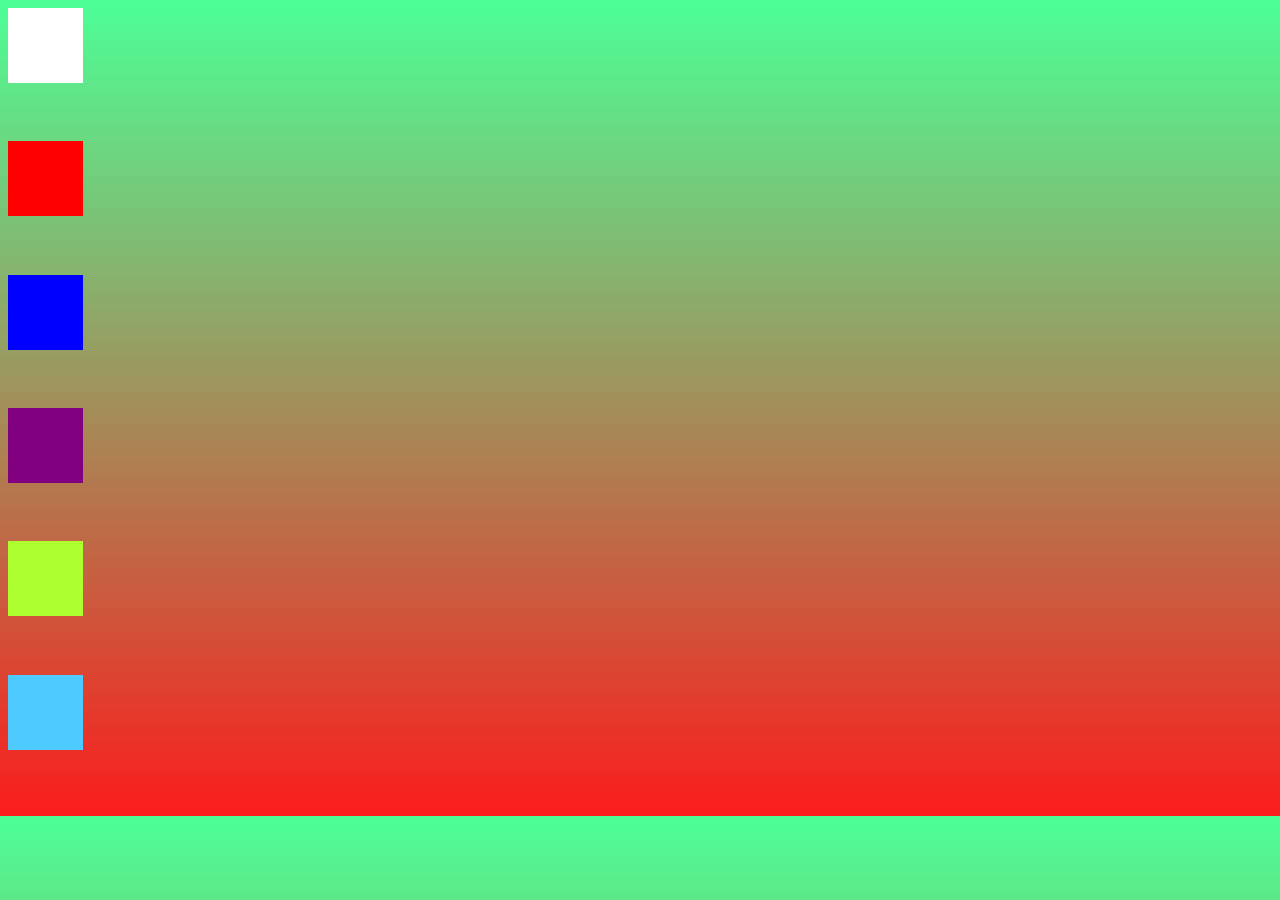
<file: css-dj/index.html>
<!DOCTYPE html>
<html lang="en">
<head>
    <meta charset="UTF-8">
    <meta http-equiv="X-UA-Compatible" content="IE=edge">
    <meta name="viewport" content="width=device-width, initial-scale=1.0">
    <title>Document</title>
    <link rel="stylesheet" href="style.css">
</head>
<body>
    <div id="box1"></div>
    <div id="box2"></div>
    <div id="box3"></div>
    <div id="box4"></div>
    <div id="box5"></div>
    <div id="box6"></div>
</body>
</html>
</file>
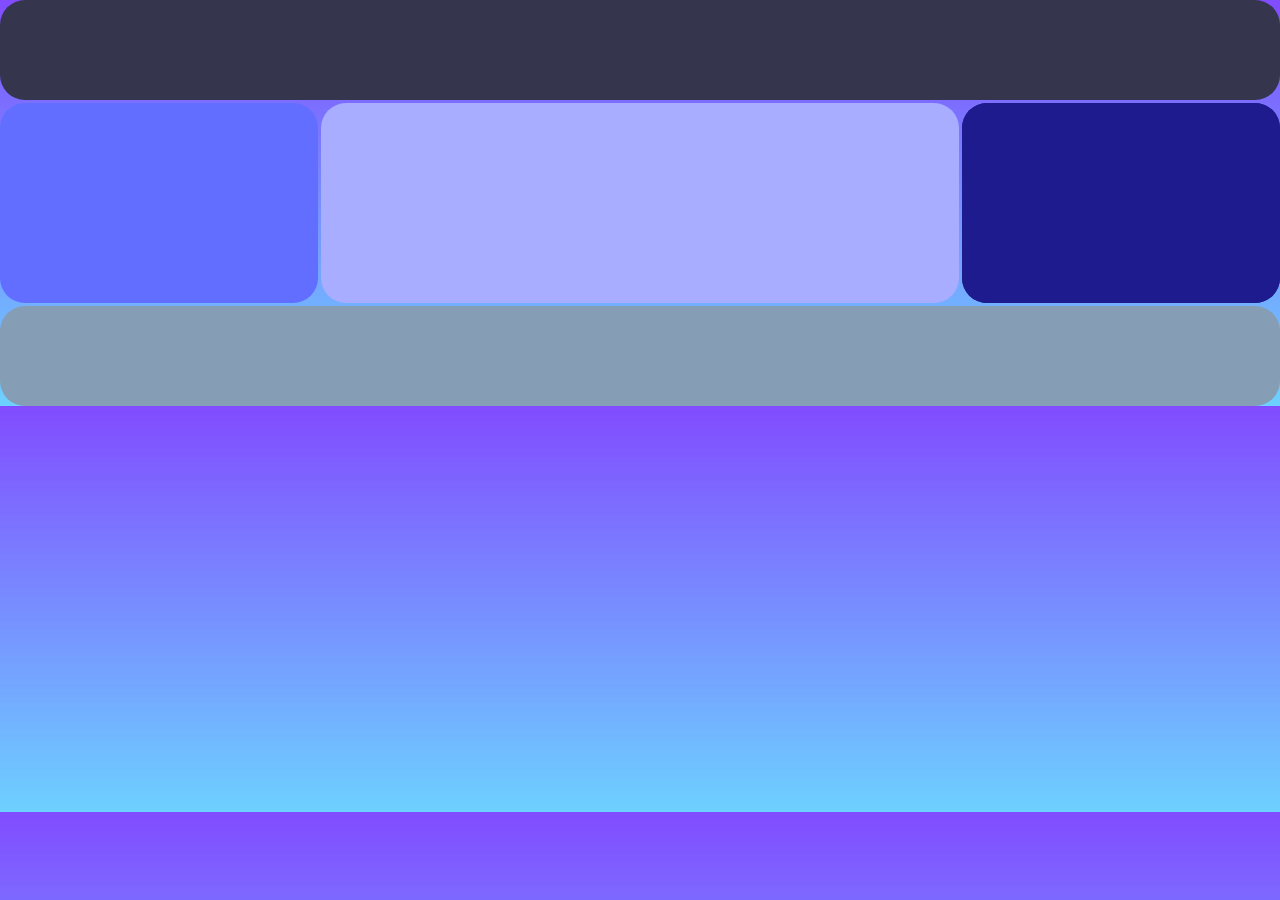
<file: css-grid-practice/index.html>
<!DOCTYPE html>
<html lang="en">
<head>
    <meta charset="UTF-8">
    <meta http-equiv="X-UA-Compatible" content="IE=edge">
    <meta name="viewport" content="width=device-width, initial-scale=1.0">
    <title>Document</title>
    <link rel="stylesheet" href="grid.css">
</head>
<body>
<div id="grid">
    <div id="box1"></div>
    <div id="box2"></div>
    <div id="box3"></div>
    <div id="box3"></div>
    <div id="box4"></div>
    <div id="box5"></div>
    </div>
</body>
</html>
</file>
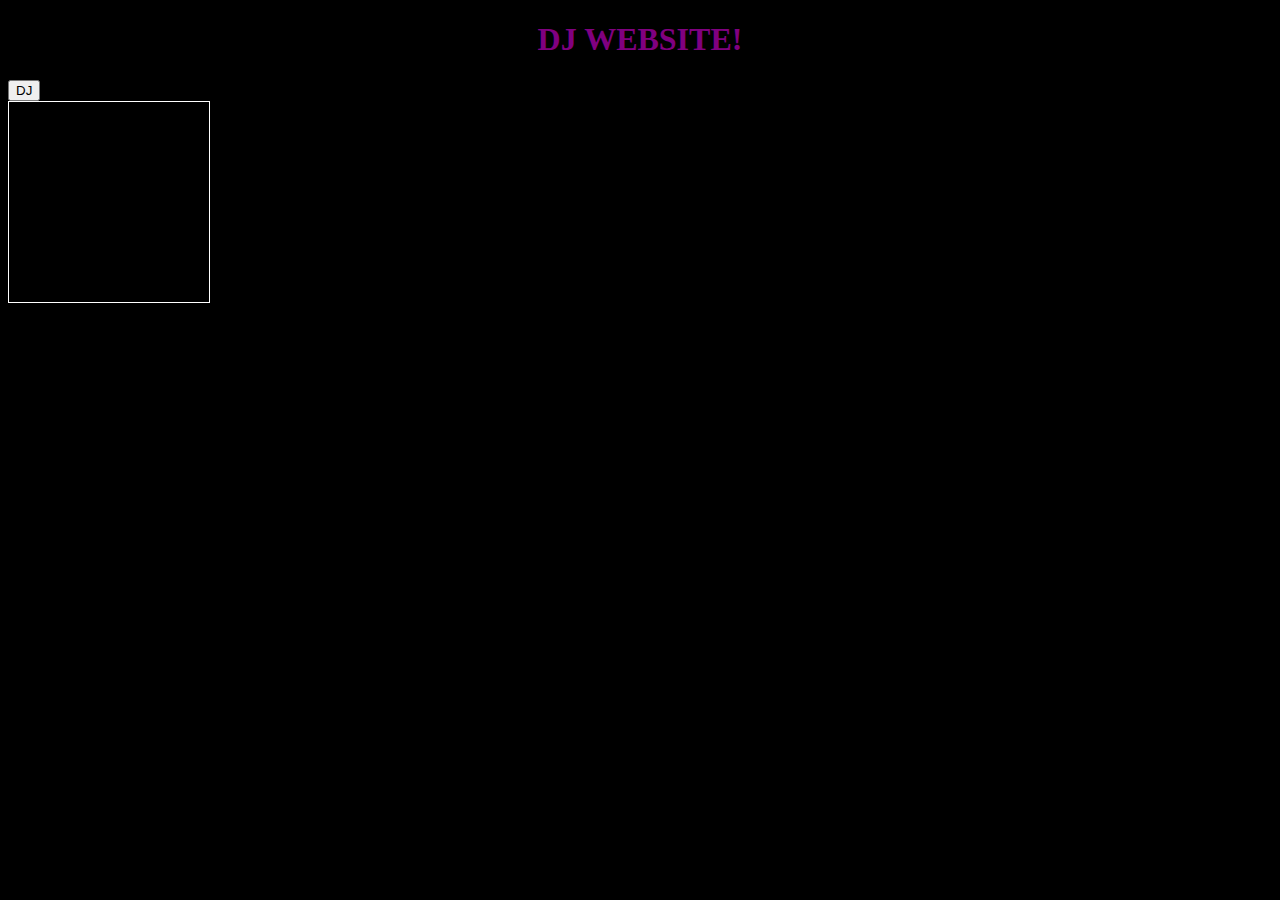
<file: dj/index.html>
<!DOCTYPE html>
<html lang="en">
<head>
    <link rel="stylesheet" href="./style.css">

    <meta charset="UTF-8">
    <meta http-equiv="X-UA-Compatible" content="IE=edge">
    <meta name="viewport" content="width=device-width, initial-scale=1.0">
    <title>Document</title>
</head>
<body>
    <h1 id="header">DJ WEBSITE!</h1>
    <button id="btn">DJ</button>
    <div id="box"></div>
<script src="apps.js"></script>
</body>
</html>
</file>
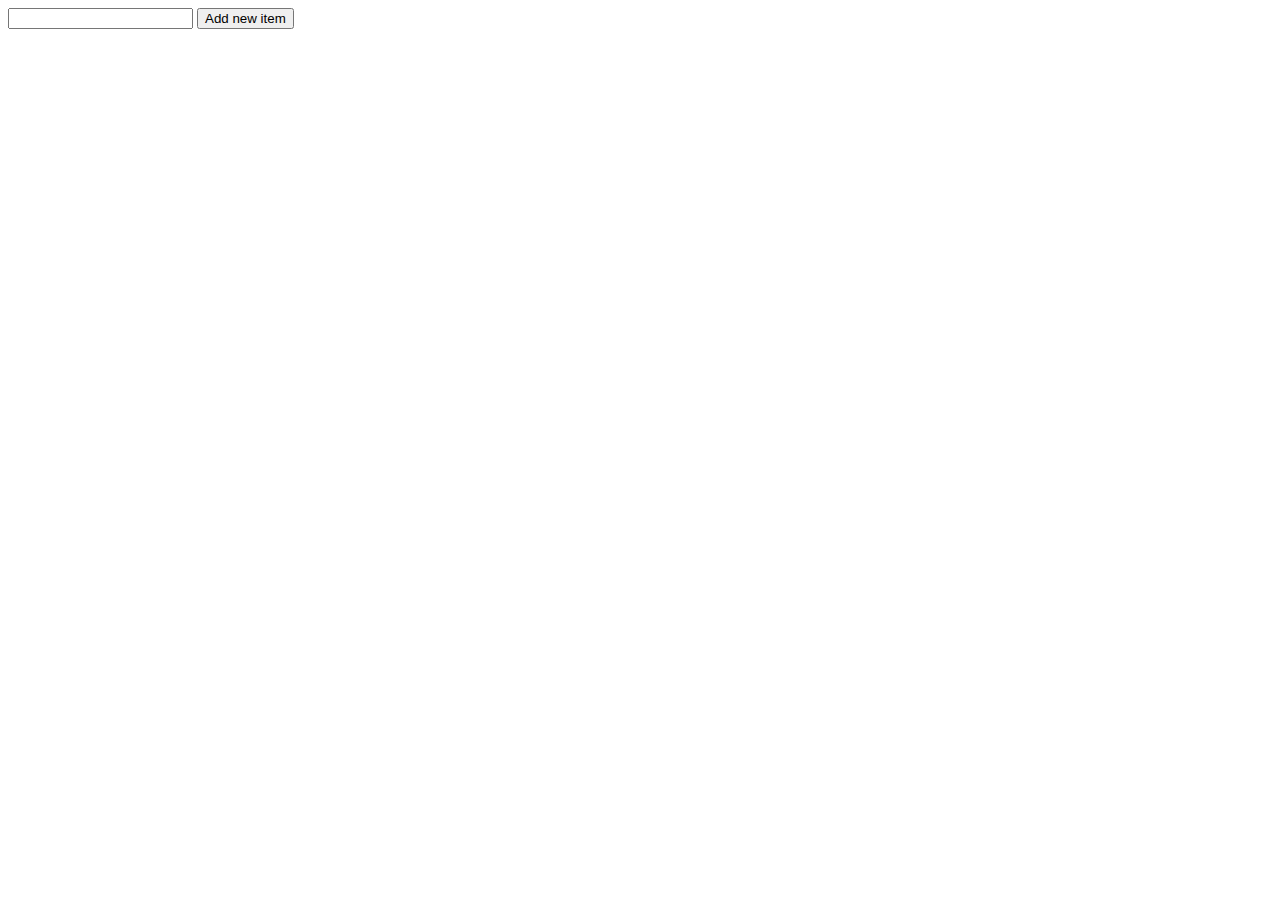
<file: dom-debug/index.html>
<!DOCTYPE html>
<html lang="en">
<head>
    <meta charset="UTF-8">
    <meta name="viewport" content="width=device-width, initial-scale=1.0">
    <meta http-equiv="X-UA-Compatible" content="ie=edge">
    <link rel="stylesheet" href="style.css">
    <title>DOM Debug</title>
</head>
<body>
    <div class="main" data-level="0">
        <input id="input"/>
        <button id="add">Add new item</button>
        <div id="list">

        </div>
    </div>
    <script src="index.js"></script>
</body>
</html>
</file>
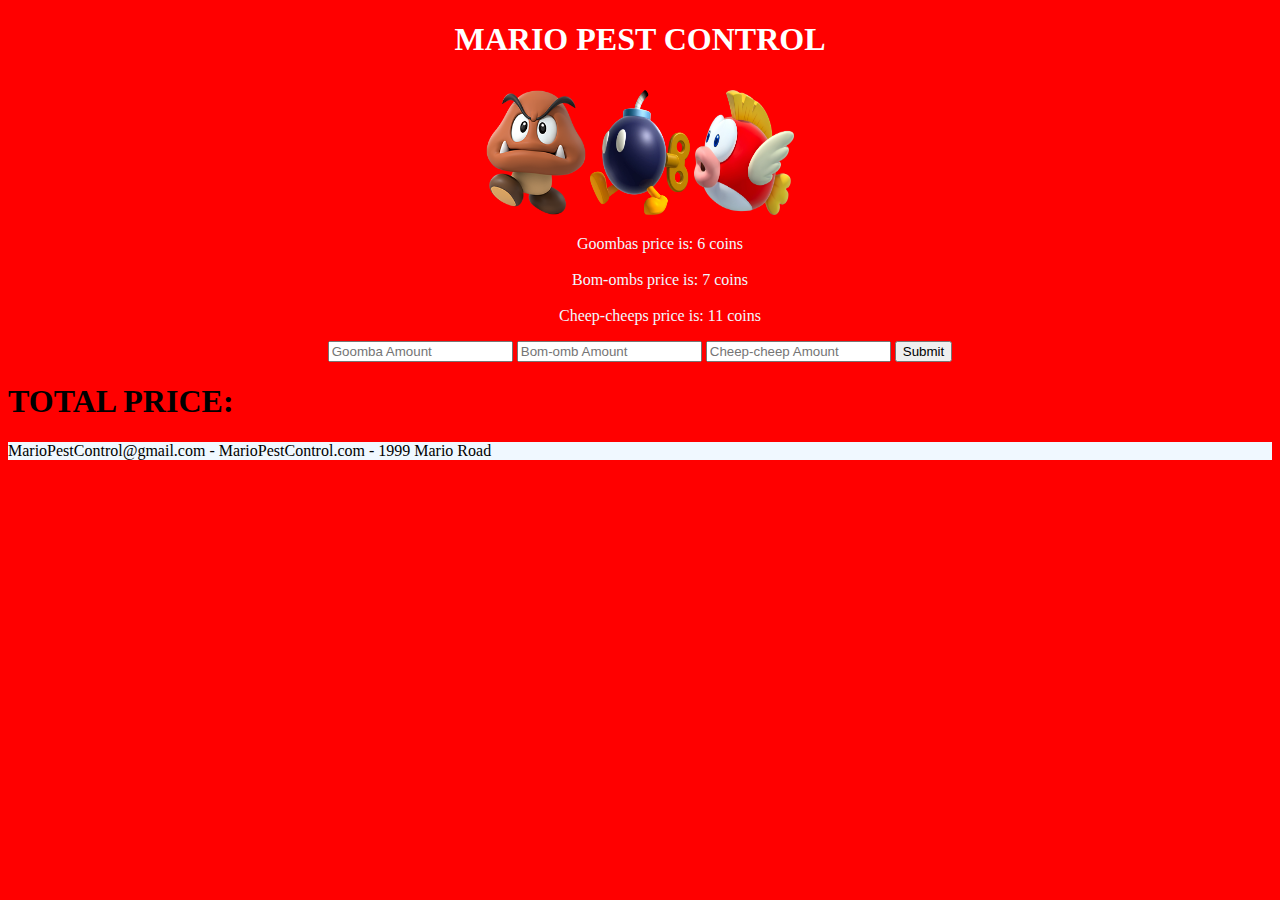
<file: mario-pest-control/index.html>
<!DOCTYPE html>
<html lang="en">
<head>
    <meta charset="UTF-8">
    <meta http-equiv="X-UA-Compatible" content="IE=edge">
    <meta name="viewport" content="width=device-width, initial-scale=1.0">
    <title>Document</title>
    <link rel="stylesheet" href="style.css">
</head>
<body>
    <div>
    <h1 class="header">MARIO PEST CONTROL</h1>
    </div>
    
    <div class="images">
    <img id="goombaImg" src="goomba2.webp">
    <img id="bombImg" src="bombomb.webp">
    <img id="cheepImg" src="cheepcheep.webp">


    </form>
    <Div class="pests"> 
    <ul class="list">
    <li>Goombas price is: 6 coins</li>
    <br>
    <li>Bom-ombs price is: 7 coins</li>
    <br>
    <li>Cheep-cheeps price is: 11 coins</li>
    </ul>
    </div>

    <form class="priceInput"name="priceInput">
        <div class="input">
        <input type="number" id="goombaInput" name="goomba" placeholder="Goomba Amount">
        <input type="number" id="bombInput" name="bomb" placeholder="Bom-omb Amount">
        <input type="number" id="cheepInput"name="fish" placeholder="Cheep-cheep Amount">
        <button>Submit</button>
        </div>
        
    </form>

    </div>
    <div>
    <H1 id="price">TOTAL PRICE:</H1>
    </div>
    <div>
        <footer id="footer">MarioPestControl@gmail.com - MarioPestControl.com - 1999 Mario Road</footer>
    </div>
    <script src="main.js"></script>
</body>
</html>
</file>
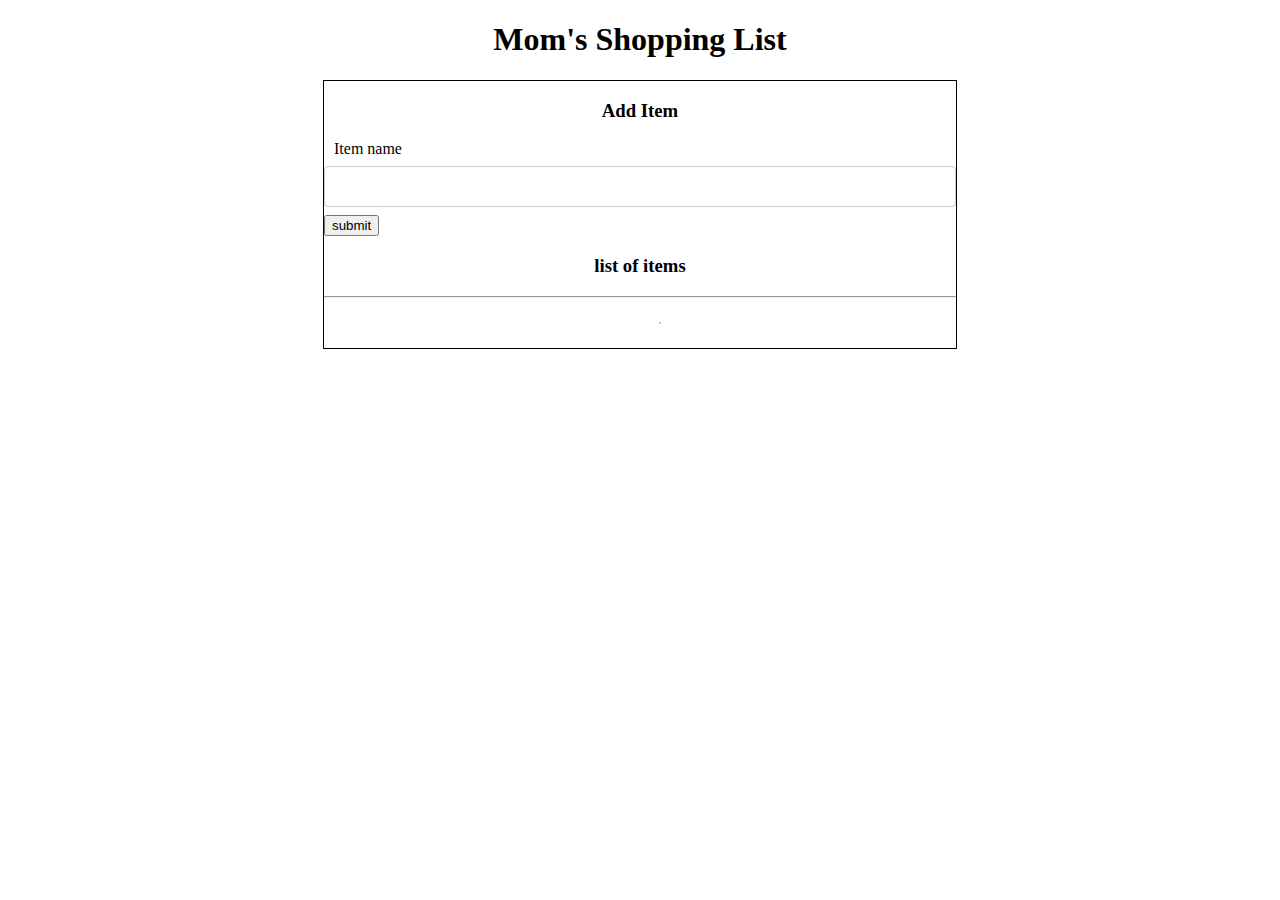
<file: moms-shopping-list/index.html>
<!DOCTYPE html>
<html lang="en">
<head>
    <meta charset="UTF-8">
    <meta name="viewport" content="width=device-width, initial-scale=1.0">
    <meta http-equiv="X-UA-Compatible" content="ie=edge">
    <link rel="stylesheet" href="style.css">
    <title>Mom's Shopping List</title>
</head>
<body>
    <div class="title-bar">
        <h1 class="title">Mom's Shopping List</h1>
    </div>
    <div class="main">
        <div class="title-bar">
            <h3 class="title">Add Item</h3>
        </div>
        <form name="addItem" id="add-todo">
            <label class="label" for="title">Item name</label>
            <input class="input" name="title" id="title"  />
            <button>submit</button>
        </form>
        <div class="todos">
            <div class="title-bar">
                <h3 class="title">list of items</h3>
            </div>
            <hr>
            <ul id="list" >
                <!-- <li>
                    <div>Milk</div>
                    <button>edit</button>
                    <button>X</button>
                </li>
                <li>
                    <div>Cheerios</div>
                    <button>edit</button>
                    <button>X</button>
                </li>
                <li>
                    <div>2 Goats</div>
                    <button>edit</button>
                    <button>X</button>
                </li>   -->
                <hr>              
            </ul>
        </div>
    </div>
    <script src="apps.js"></script>
</body>
</html>
</file>
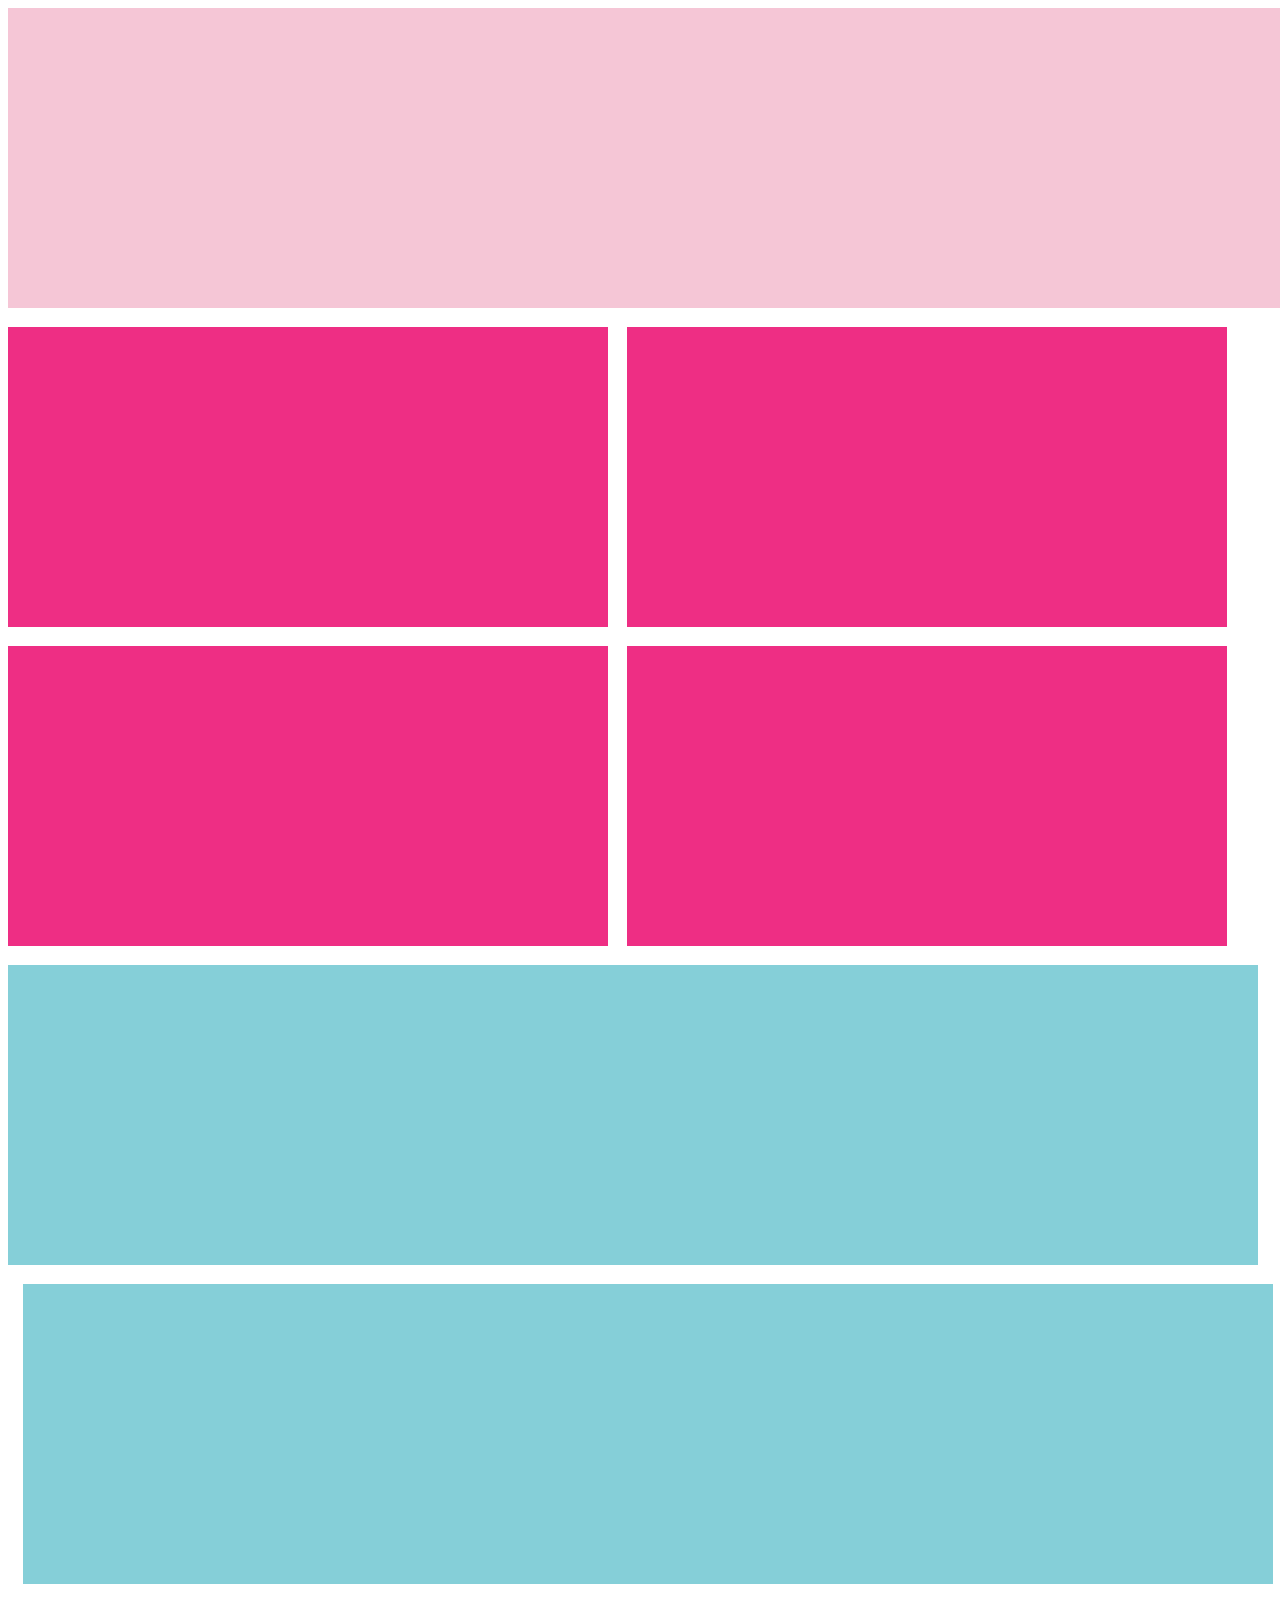
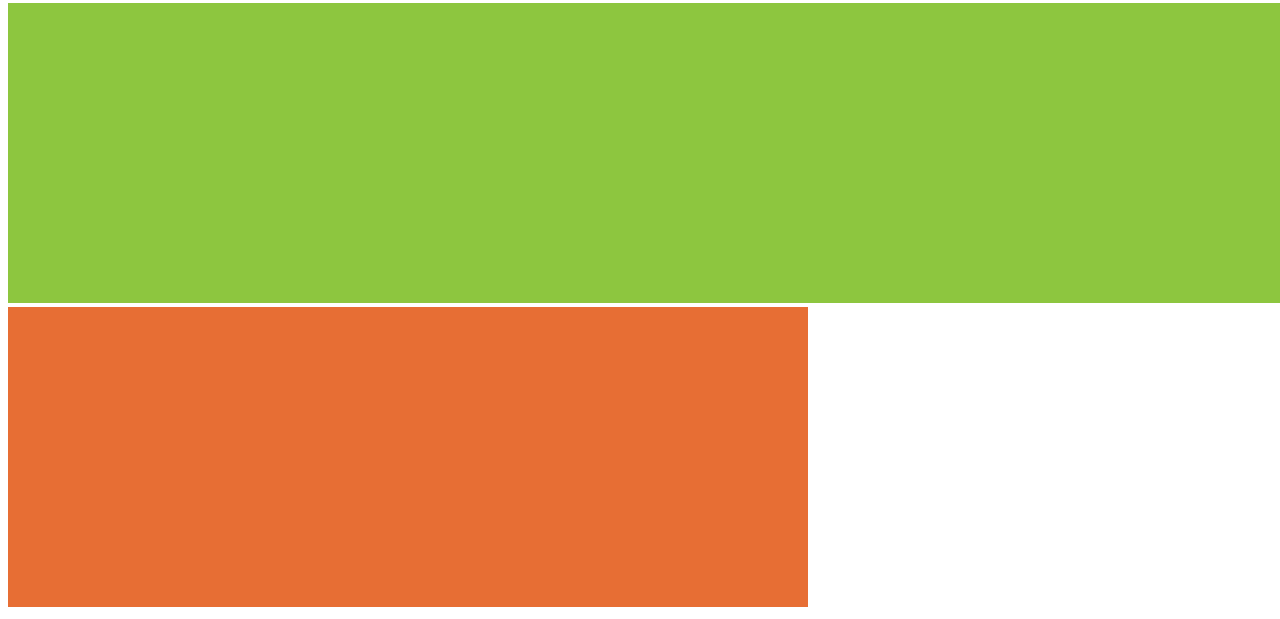
<file: Responsive-color-grid/index.html>
<!DOCTYPE html>
<html lang="en">
<head>
    <link href = "style.css" rel="stylesheet">
</head>
<body>
    <div class = lightpink>

    </div>

    <div class = pink>
        
    </div>

    <div class = pink id="second-pink"> 
        
    </div>

    <div class = pink id="third-pink">
        
    </div>

    <div class = pink id="last-pink">
        
    </div>

    <div class = blue>
        
    </div>

    <div class = blue id="second-blue">
        
    </div>

    <div class = green>
        
    </div>

    <div class = orange>
</body>
</html>
</file>
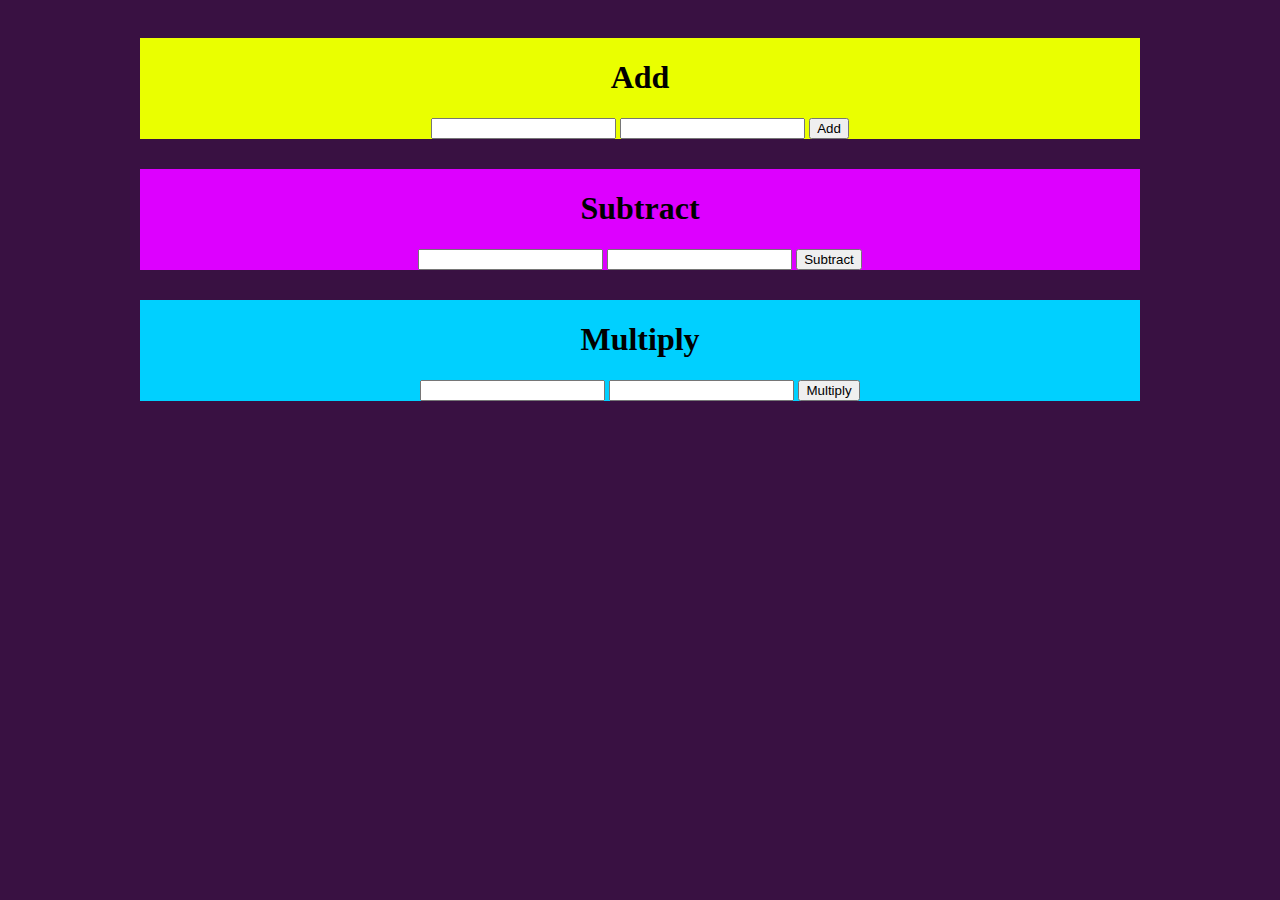
<file: simpleHtmlCalculator/index.html>
<!DOCTYPE html>
<html lang="en">
<head>
    <meta charset="UTF-8">
    <meta http-equiv="X-UA-Compatible" content="IE=edge">
    <meta name="viewport" content="width=device-width, initial-scale=1.0">
    <link rel="stylesheet" href="style.css">
    <title>Document</title>
</head>
<body id="body">
    <div id="grid">
    <div id="div1">
        <form name="add">
        <h1>Add</h1> 
        <input type="number" name="addNum1"/>
        <input type="number" name="addNum2"/>
        <button>Add</button>
    </form>
    </div>
    <div id="div2">
        <form name="sub">
        <h1>Subtract</h1> 
        <input type="number" name="subNum1"/>
        <input type="number" name="subNum2"/>
        <button>Subtract</button>
    </from></div>
    <div id="div3">
        <form name="multiply">
        <h1>Multiply</h1> 
        <input type="number" name="multiplyNum1"/>
        <input type="number" name="multiplyNum2"/>
        <button>Multiply</button>
    </from></div>
    </div>
<script src="main.js"></script>
</body>
</html>
</file>
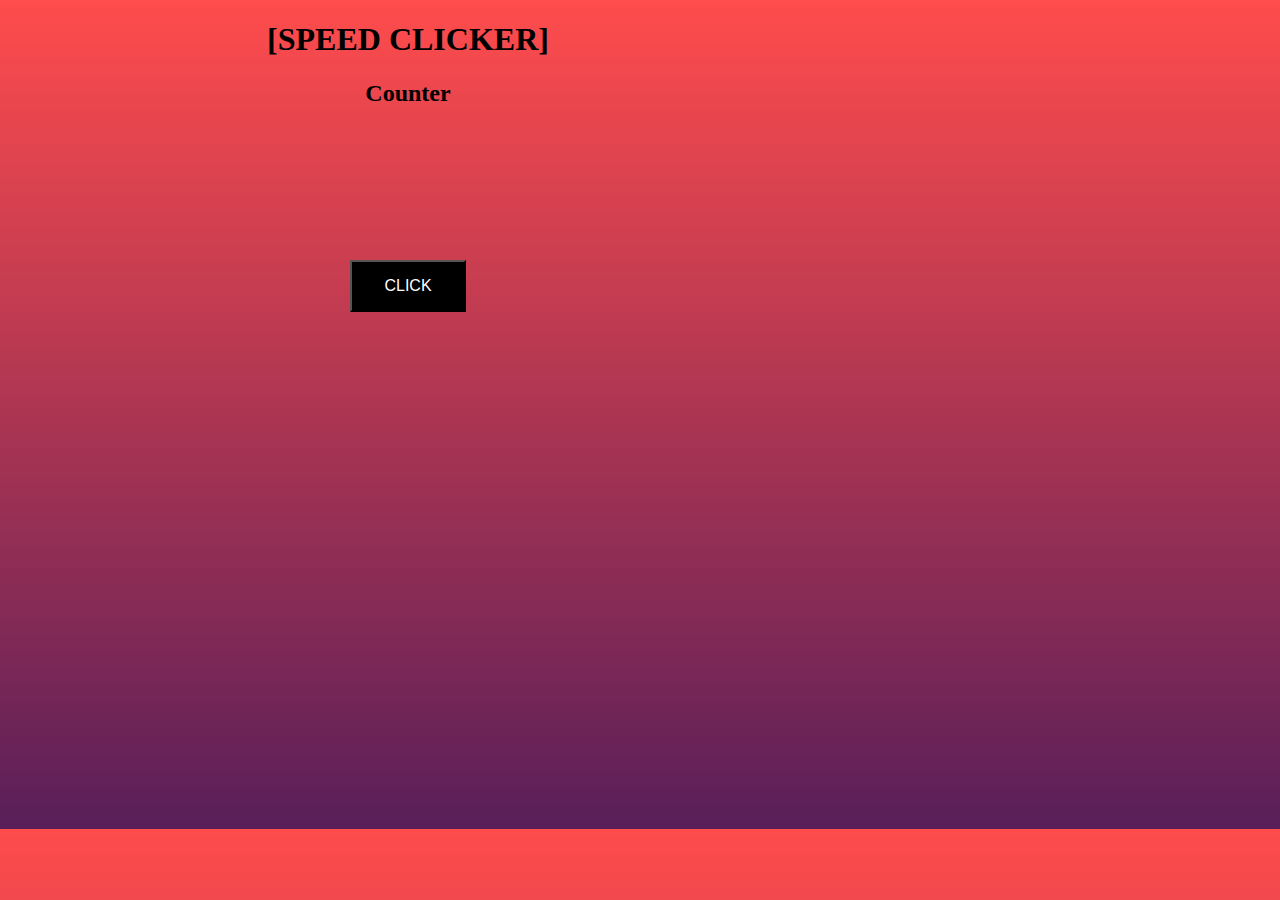
<file: speed-clicker/index.html>
<!DOCTYPE html>
<html lang="en">
<head>
    <meta charset="UTF-8">
    <meta http-equiv="X-UA-Compatible" content="IE=edge">
    <meta name="viewport" content="width=device-width, initial-scale=1.0">
    <title>Document</title>
    <link rel="stylesheet" href="style.css">
</head>
<body>
    <div id="main">
    <h1 class="header">[SPEED CLICKER]</h1>
    <h2 id="counter">Counter</h2><br><label id="count"></label><br>
    <button id="button" onclick="counter()">CLICK</button>
    </div>
    <script src="main.js"></script>
</body>
</html>
</file>
<file: css-dj/style.css>
body{
    background:linear-gradient(rgba(0, 255, 106, 0.7), rgba(250, 2, 2, 0.894));
    height: 800px;
    display: grid;
    
}
#box1{
    height: 75px;
    width: 75px;
    background-color: white;   
}
#box1:hover{
    background-color: black;
    border: solid 10px coral;
    border-top: dotted 20px maroon ;
    border-radius: 20%;
    border-left: dotted 20px yellow;
    border-right: dotted 20px red;
    border-bottom:dotted 20px rgb(20, 205, 32);
    opacity: 70%;
    width: 100px;
    height: 100px;
    transition-property: all;
    transition-duration: 1.5s;
    transition-timing-function: ease-in-out;
}
#box2{
    height: 75px;
    width: 75px;
    background-color: red;
}
#box2:hover{
    background:linear-gradient(rgba(255, 0, 247, 0.7), rgba(173, 214, 250, 0.894)); ;
    border: yellow;
    border-radius: 70%;
    width: 100px;
    height: 100px;
    transition-property: all;
    transition-duration: 1.5s;
    transition-timing-function: ease-in-out;
}
#box3{
    height: 75px;
    width: 75px;
    background-color: blue;
}
#box3:hover{
    background-color: yellow;
    border: dotted 5px blue;
    border-radius: 20%;
    opacity: 10%;
    width: 75px;
    height: 75px;
    
    transition-property: all;
    transition-duration: 1.5s;
    transition-timing-function: ease-in-out;
}
#box4{
    height: 75px;
    width: 75px;
    background-color: purple;
}
#box4:hover{
    background-color: rgb(237, 82, 237);
    border: dashed 10px rgb(237, 82, 237);
    border-radius: 30%;
    width: 30px;
    height: 30px;
    transition-property: all;
    transition-duration: 1.5s;
    transition-timing-function: ease-in-out;
}
#box5{
    height: 75px;
    width: 75px;
    background-color: greenyellow;
}
#box5:hover{
    background-color: rgb(23, 114, 28);
    border: groove 10px rgb(82, 237, 147);
    border-radius: 30%;
    width: 60px;
    height: 60px;
    transition-property: all;
    transition-duration: 1.5s;
    transition-timing-function: ease-in-out;
}
#box6{
    height: 75px;
    width: 75px;
    background-color:rgb(78, 202, 255) ;
}
#box6:hover{
    background:linear-gradient(rgba(253, 255, 196, 0.7), rgba(2, 184, 250, 0.894));
    border: inset 20px rgba(253, 255, 196, 0.7);
    border-radius: 30%;
    width: 100px;
    height: 150px;
    transition-property: all;
    transition-duration: 1.5s;
    transition-timing-function: ease-in-out;
}
</file>
<file: css-grid-practice/grid.css>
* {
    padding: 0%;
    margin: 0%;
}
#grid {
    display: grid;
    grid-gap: 3px;
    grid-template-columns: repeat(12, 1fr);
    grid-template-rows: 100px 200px 100px;
    grid-template-columns: repeat(auto-fit);
}
#box1 {
    border-radius: 25px;
    background-color: rgb(53, 53, 78);
    grid-row: 1;
    grid-column-start: 1;
    grid-column-end: -1;
}
#box2 {
    border-radius: 25px;
    background-color: rgb(169, 173, 255);
    grid-row: 2;
    grid-column-start: 4;
    grid-column-end: 10;
}
#box3 {
    border-radius: 25px;
    background-color: rgb(29, 27, 141);
    grid-row: 2;
    grid-column-start: 10;
    grid-column-end: -1;
}
#box4 {
    border-radius: 25px;
    background-color: rgb(97, 110, 255);
    grid-row: 2;
    grid-column-start: 1;
    grid-column-end: 4;
}
#box5 {
    border-radius: 25px;
    background-color: rgb(134, 158, 181);
    grid-row: 3;
    grid-column-start: 1;
    grid-column-end: -1;
}
body{
    background: linear-gradient(rgba(76, 0, 255, 0.7), rgba(92, 203, 255, 0.894));
    height: 100%;
    width: 100%;
}
@media screen and (max-width:500px) {
    #grid {
        display: grid;
        grid-gap: 3px;
        grid-template-rows: 100px 100px 100px 100px 100px;
        grid-template-columns: 100vw;
    }
    #box1 {
        border-radius: 25px;
        background-color: rgb(53, 53, 78);
        grid-row: 1 / 2;
        grid-column: 1 / 2;
    }
    #box2 {
        border-radius: 25px;
        background-color: rgb(169, 173, 255);
        grid-row: 2 / 3;
        grid-column: 1 / 2;
        
    }
    #box3 {
        border-radius: 25px;
        background-color: rgb(29, 27, 141);
        grid-row: 3 / 4;
        grid-column: 1 / 2;
    }
       
    #box4 {
        border-radius: 25px;
        background-color: rgb(97, 110, 255);
        grid-row: 4 / 5;
        grid-column: 1 / 2;
  
    }
    #box5 {
        border-radius: 25px;
        background-color: rgb(134, 158, 181);
        grid-row: 5 / 6;
        grid-column: 1 / 2;
    }
    body{
        background: linear-gradient(rgba(76, 0, 255, 0.7), rgba(92, 203, 255, 0.894));
        height: 100%;
        width: 100%;
    }
  }
  @media screen and (min-width:750px) and (max-width: 837px) {
    #grid {
        display: grid;
        grid-gap: 3px;
        grid-template-rows: 100px 100px 100px 100px 100px;
        grid-template-columns: 6, 1fr;
    }
    #box1 {
        border-radius: 25px;
        background-color: rgb(53, 53, 78);
        grid-row: 1 / 2;
        grid-column: 1 / 12;
    }
    #box2 {
        border-radius: 25px;
        background-color: rgb(169, 173, 255);
        grid-row:  2 / 3;
        grid-column: 1 / 5 ;
        
    }
    #box3 {
        border-radius: 25px;
        background-color: rgb(29, 27, 141);
        grid-row: 2 / 3;
        grid-column: 5 / 12;
    }
       
    #box4 {
        border-radius: 25px;
        background-color: rgb(97, 110, 255);
        grid-row: 3 / 4;
        grid-column: 1 / 12;
  
    }
    #box5 {
        border-radius: 25px;
        background-color: rgb(134, 158, 181);
        grid-row: 4 / 5;
        grid-column: 1 / 12;
    }
    body{
        background: linear-gradient(rgba(76, 0, 255, 0.7), rgba(92, 203, 255, 0.894));
        height: 100%;
        width: 100%;
    }
  }
</file>
<file: dj/style.css>
#box{
border: 1px solid white;
height: 200px;
width: 200px;


}
</file>
<file: dom-debug/style.css>
.sub-item {
    padding: 10px;
}
</file>
<file: mario-pest-control/style.css>
.header{
    color: white;
    text-align: center;
    font-family: Georgia, 'Times New Roman', Times, serif;
}
body{
    background-color: rgb(255, 0, 0);
}
.goomba{
    margin: 0%;
}
.pests{
    color: aliceblue;
    font-family: Georgia, 'Times New Roman', Times, serif;
}
#goombaImg{
    height: 125px;
    width: 100px;

}
#bombImg{
    margin-top: 10px;
    height: 125px;
    width:100px
    
    
}
#cheepImg{
    height: 125px;
    width: 100px;
    grid-column: 1;
    margin-top: 10px;

}
.images{
    text-align: center;
}
.list{
    list-style-type: none;
}
#footer{
    background-color: aliceblue;

}
</file>
<file: moms-shopping-list/style.css>
.title {
    text-align: center;
}

.main {
    border: 1px solid black;
    width: 50%;
    margin: auto;
}

#add-item {
    border: 1px solid black;
}

.input {
    width: 100%;
    padding: 12px 20px;
    margin: 8px 0;
    display: inline-block;
    border: 1px solid #ccc;
    border-radius: 4px;
    box-sizing: border-box;
}

.label {
    margin: 10px;
}

#list {
    flex-direction: column;
    display: flex;
}

#list > li{
    list-style-type: none;
    margin: 10px auto;
}

#list div {
    margin-bottom: 10px;
    text-align: center;
}
</file>
<file: Responsive-color-grid/style.css>
.lightpink {
    background-color: #F5C6D6;
    display: inline-block;
    width: 750px;
    height: 150px;
}

.pink {
    background-color: #EE2E84;
    display: inline-block;
    width: 750px;
    height: 150px;
}

.blue {
    background-color: #85CFD8;
    display: inline-block;
    width: 750px;
    height: 150px;
}
.green {
    background-color: #8DC63F;
    display: inline-block;
    width: 750px;
    height: 150px;
}

.orange {
    background-color: #E76E34;
    display: inline-block;
    width: 750px;
    height: 150px;
}

@media only screen and (min-width: 768px){
    .lightpink{
        width: 2500px;
        height: 300px;
        margin-bottom: 15px;
    }
    .pink {
        width: 600px;
        height: 300px;
        margin-bottom: 15px;
    }
    .blue{
        width: 1250px;
        height: 300px;
        margin-bottom: 15px;
    }
    .green{
        width: 1680px;
        height: 300px;
        margin-right: 15px;
    }
    .orange{
        width: 800px;
        height: 300px;
    }
    #second-pink{
        margin-left: 15px;
        margin-right: 15px;
    }
    #third-pink{
        margin-right: 15px;
    }
    #second-blue{
        margin-left: 15px;
    }
}
</file>
<file: simpleHtmlCalculator/style.css>
#div1{
    margin-top: 30px;
    background-color: rgb(234, 255, 0);
    text-align: center;
}
#div2{
    margin-top: 30px;
    background-color: rgb(221, 0, 255);
    text-align: center;
}
#div3{
    margin-top: 30px;
    background-color: rgb(0, 208, 255);
    text-align: center;
}
body{
    background-color: rgb(57, 17, 66);
}
#grid{
    display: grid;
    grid-template-columns: 1000px;
    justify-content: space-around;
}
</file>
<file: speed-clicker/style.css>
.header{
    text-align: center;

}
body{
    background: linear-gradient(rgba(255, 0, 0, 0.7), rgba(69, 4, 69, 0.894));
    height: 800px;
    width: 800px;
}
#count{
    font-size: 100px;
    text-align: center;
    color: aliceblue;
}
#main{
    text-align: center;
}
#button{
    background-color:black;
    border-color: none;
    color: white;
    padding: 15px 32px;
    text-align: center;
    text-decoration: none;
    display: inline-block;
    font-size: 16px;
}
</file>
